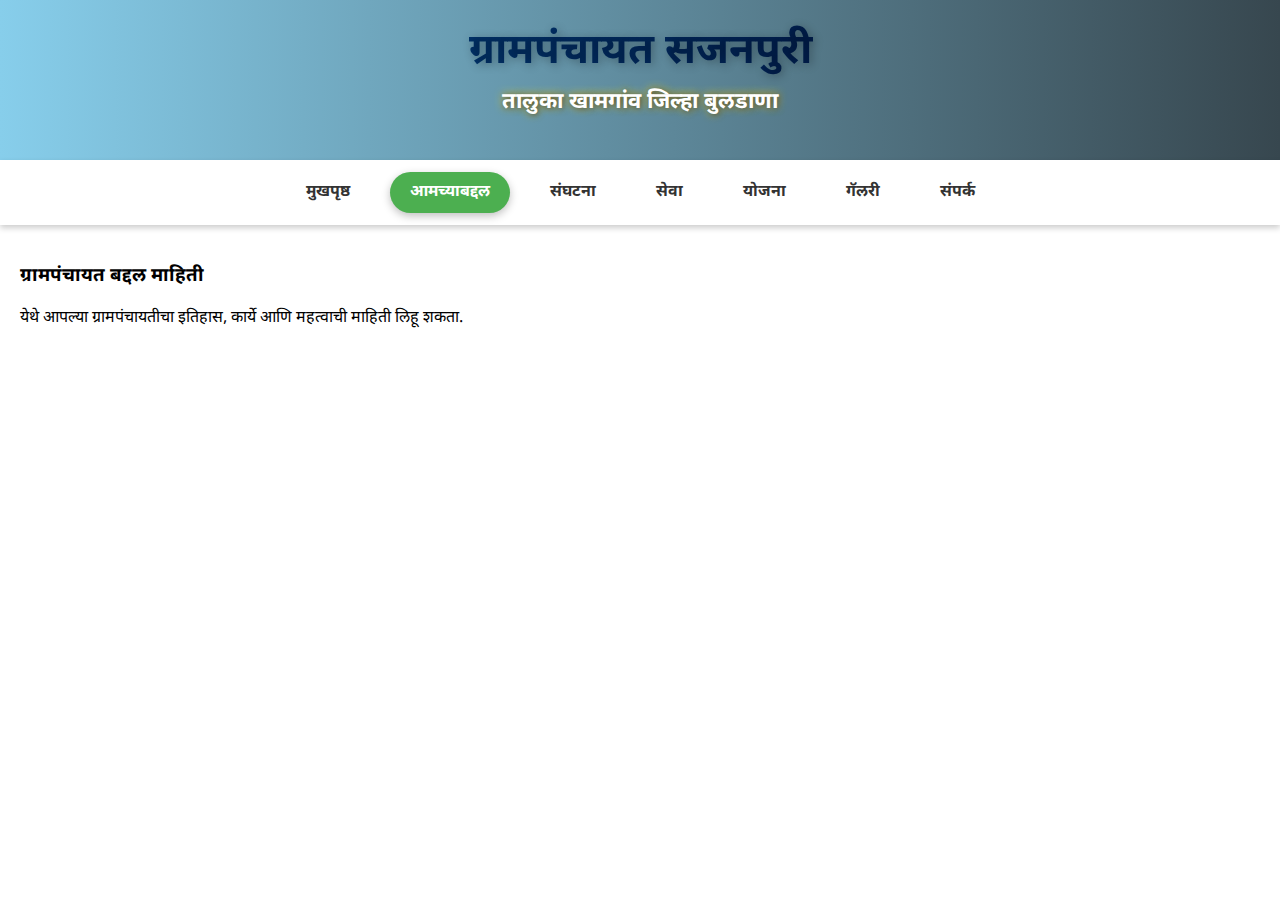
<file: about.html>
﻿<!DOCTYPE html>
<html lang="mr">
<head>
  <meta charset="UTF-8">
  <title>आमच्याबद्दल - ग्रामपंचायत सजनपुरी</title>
  <link href="https://fonts.googleapis.com/css2?family=Noto+Sans+Devanagari:wght@400;700&display=swap" rel="stylesheet">
  <style>
    body { font-family: "Noto Sans Devanagari", Arial, sans-serif; margin: 0; padding: 0; }

    /* Header */
    header { 
      background: linear-gradient(90deg,#87CEEB, #37474F);
      padding: 25px; 
      text-align: center; 
	  color: #fff;
    }

    /* Main title gradient + shadow + animation */
    .main-title {
      font-size: 42px;
      font-weight: bold;
      background: linear-gradient(90deg, #004e92, #000428);
      -webkit-background-clip: text;
      -webkit-text-fill-color: transparent;
      text-shadow: 2px 2px 10px rgba(0,0,0,0.3);
      animation: fadeInDown 1.2s ease;
      margin: 0;
    }

    /* Subtitle */
    .sub-title {
      font-size: 22px;
      color: #fff;
      text-shadow: 1px 1px 6px #333, 0px 0px 8px #ffeb3b;
      margin-top: 8px;
      animation: fadeInUp 1.5s ease;
    }

    /* Navbar */
    nav {
      padding: 12px;
      text-align: center;
      box-shadow: 0 3px 6px rgba(0,0,0,0.2);
      background: #fff;
    }
    nav a {
      text-decoration: none;
      margin: 0 8px;
      padding: 10px 20px;
      border-radius: 25px;
      font-weight: bold;
      color: #333;
      font-size: 16px;
      transition: all 0.3s ease;
      display: inline-block;
    }
    nav a:hover {
      background: #e8f5e9;
      color: #2E7D32;
      box-shadow: 0 3px 8px rgba(0,0,0,0.25);
      transform: translateY(-2px);
    }
    nav a.active {
      background: #4CAF50;
      color: #fff;
      box-shadow: 0 3px 8px rgba(0,0,0,0.25);
    }

    .content { padding: 20px; }

    /* Animations */
    @keyframes fadeInDown {
      from { opacity: 0; transform: translateY(-20px); }
      to { opacity: 1; transform: translateY(0); }
    }
    @keyframes fadeInUp {
      from { opacity: 0; transform: translateY(20px); }
      to { opacity: 1; transform: translateY(0); }
    }

  </style>
</head>
<body>
<header>
  <h1 class="main-title">ग्रामपंचायत सजनपुरी</h1>
  <h2 class="sub-title">तालुका खामगांव जिल्हा बुलडाणा</h2>
</header>

<nav>
  <a href="index.html">मुखपृष्ठ</a>
  <a href="about.html" class="active">आमच्याबद्दल</a>
  <a href="sangh.html">संघटना</a>
  <a href="seva.html">सेवा</a>
  <a href="yojana.html">योजना</a>
  <a href="gallery.html">गॅलरी</a>
  <a href="contact.html">संपर्क</a>
</nav>

<div class="content">
  <h3>ग्रामपंचायत बद्दल माहिती</h3>
  <p>
    येथे आपल्या ग्रामपंचायतीचा इतिहास, कार्ये आणि महत्वाची माहिती लिहू शकता.
  </p>
</div>
</body>
</html>
</file>
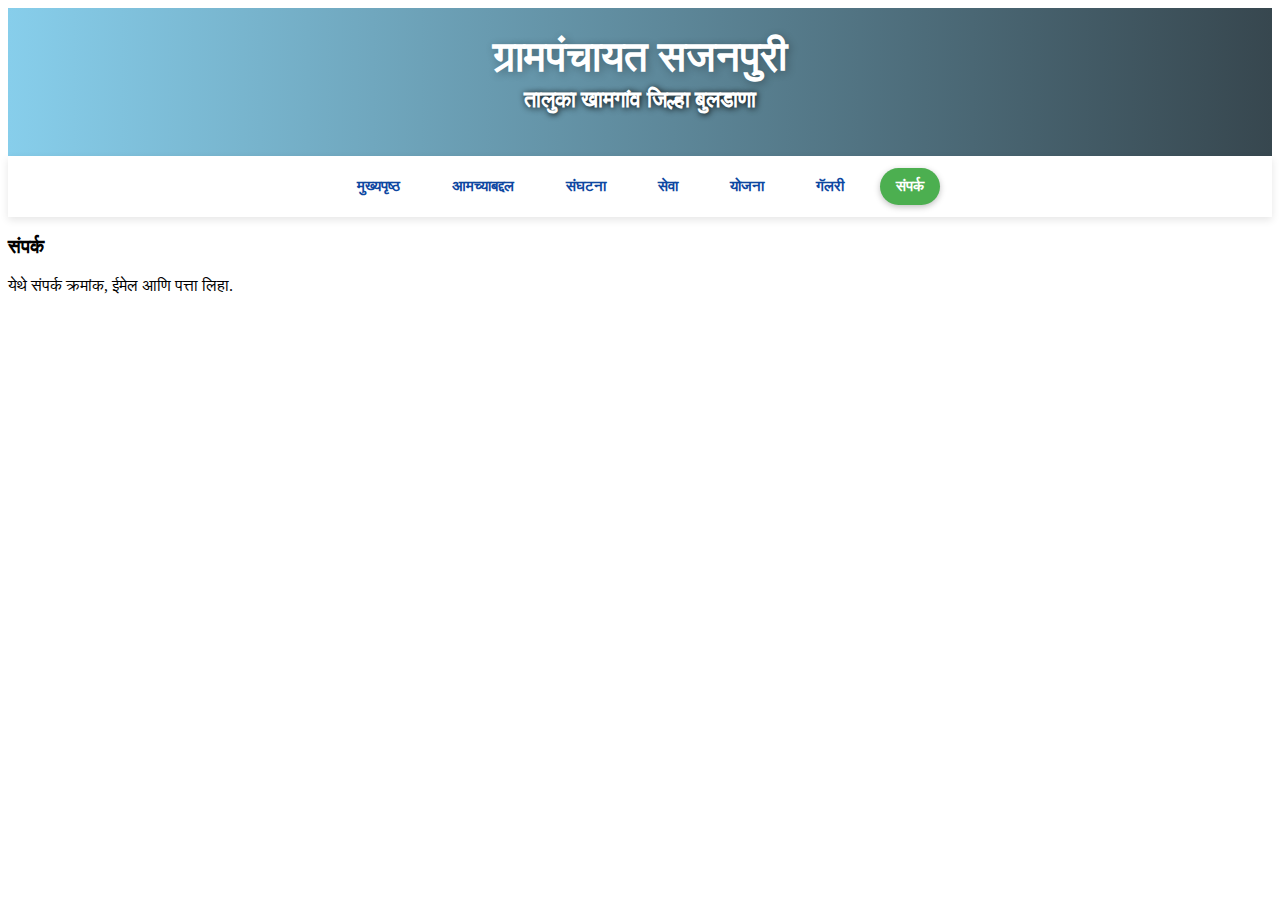
<file: contact.html>
﻿<!DOCTYPE html>
<html lang="mr">
<head>
  <meta charset="UTF-8">
  <title>ग्रामपंचायत सजनपुरी - संपर्क</title>
  <link rel="stylesheet" href="style.css">
  <link href="https://fonts.googleapis.com/css2?family=Noto+Sans+Devanagari:wght@400;700&display=swap" rel="stylesheet">
  <link rel="stylesheet" href="https://cdnjs.cloudflare.com/ajax/libs/font-awesome/6.5.0/css/all.min.css">
</head>
<body>
  <header>
    <h1 class="main-title">ग्रामपंचायत सजनपुरी</h1>
    <h2 class="sub-title">तालुका खामगांव जिल्हा बुलडाणा</h2>
  </header>

  <nav>
    <a href="index.html">मुख्यपृष्ठ</a>
    <a href="about.html">आमच्याबद्दल</a>
    <a href="sangh.html">संघटना</a>
    <a href="seva.html">सेवा</a>
    <a href="yojana.html">योजना</a>
    <a href="gallery.html">गॅलरी</a>
    <a href="contact.html" class="active">संपर्क</a>
  </nav>

  <div class="content">
    <h3>संपर्क</h3>
    <p>येथे संपर्क क्रमांक, ईमेल आणि पत्ता लिहा.</p>
  </div>
</body>
</html>
</file>
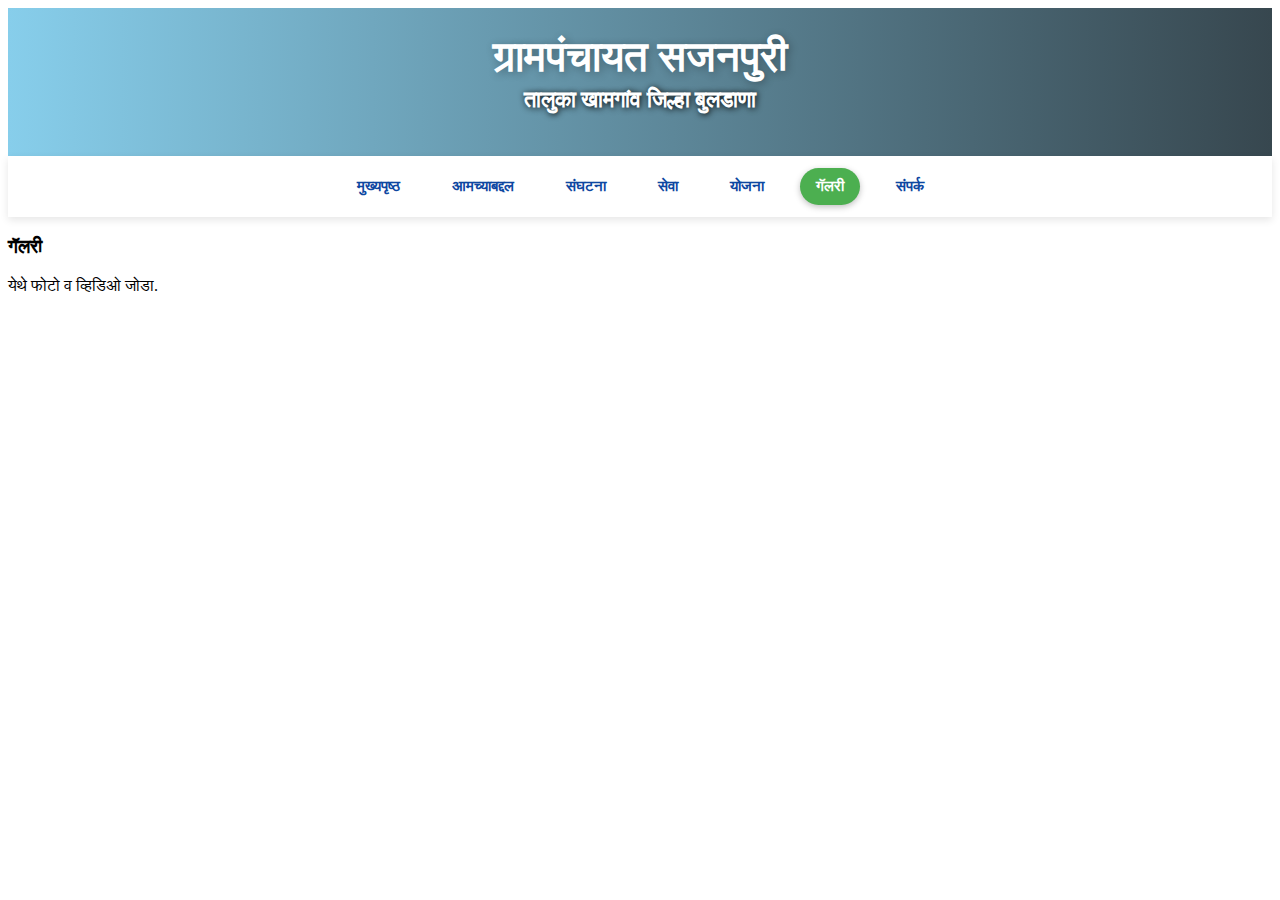
<file: gallery.html>
﻿<!DOCTYPE html>
<html lang="mr">
<head>
  <meta charset="UTF-8">
  <title>ग्रामपंचायत सजनपुरी - गॅलरी</title>
  <link rel="stylesheet" href="style.css">
  <link href="https://fonts.googleapis.com/css2?family=Noto+Sans+Devanagari:wght@400;700&display=swap" rel="stylesheet">
  <link rel="stylesheet" href="https://cdnjs.cloudflare.com/ajax/libs/font-awesome/6.5.0/css/all.min.css">
</head>
<body>
  <header>
    <h1 class="main-title">ग्रामपंचायत सजनपुरी</h1>
    <h2 class="sub-title">तालुका खामगांव जिल्हा बुलडाणा</h2>
  </header>

  <nav>
    <a href="index.html">मुख्यपृष्ठ</a>
    <a href="about.html">आमच्याबद्दल</a>
    <a href="sangh.html">संघटना</a>
    <a href="seva.html">सेवा</a>
    <a href="yojana.html">योजना</a>
    <a href="gallery.html" class="active">गॅलरी</a>
    <a href="contact.html">संपर्क</a>
  </nav>

  <div class="content">
    <h3>गॅलरी</h3>
    <p>येथे फोटो व व्हिडिओ जोडा.</p>
  </div>
</body>
</html>
</file>
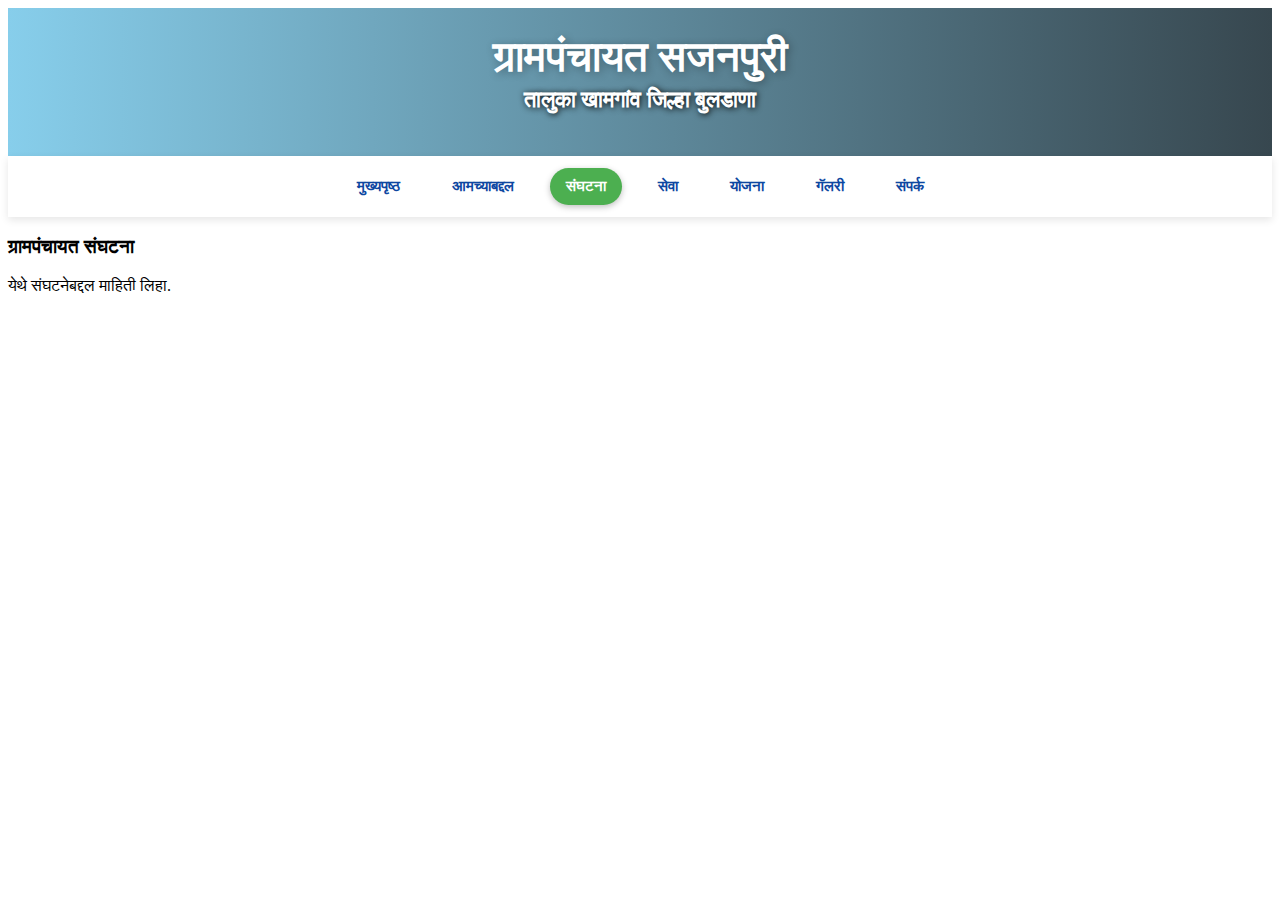
<file: sangh.html>
﻿<!DOCTYPE html>
<html lang="mr">
<head>
  <meta charset="UTF-8">
  <title>ग्रामपंचायत सजनपुरी - संघटना</title>
  <link rel="stylesheet" href="style.css">
  <link href="https://fonts.googleapis.com/css2?family=Noto+Sans+Devanagari:wght@400;700&display=swap" rel="stylesheet">
  <link rel="stylesheet" href="https://cdnjs.cloudflare.com/ajax/libs/font-awesome/6.5.0/css/all.min.css">
</head>
<body>
  <header>
    <h1 class="main-title">ग्रामपंचायत सजनपुरी</h1>
    <h2 class="sub-title">तालुका खामगांव जिल्हा बुलडाणा</h2>
  </header>

  <nav>
    <a href="index.html">मुख्यपृष्ठ</a>
    <a href="about.html">आमच्याबद्दल</a>
    <a href="sangh.html" class="active">संघटना</a>
    <a href="seva.html">सेवा</a>
    <a href="yojana.html">योजना</a>
    <a href="gallery.html">गॅलरी</a>
    <a href="contact.html">संपर्क</a>
  </nav>

  <div class="content">
    <h3>ग्रामपंचायत संघटना</h3>
    <p>येथे संघटनेबद्दल माहिती लिहा.</p>
  </div>
</body>
</html>
</file>
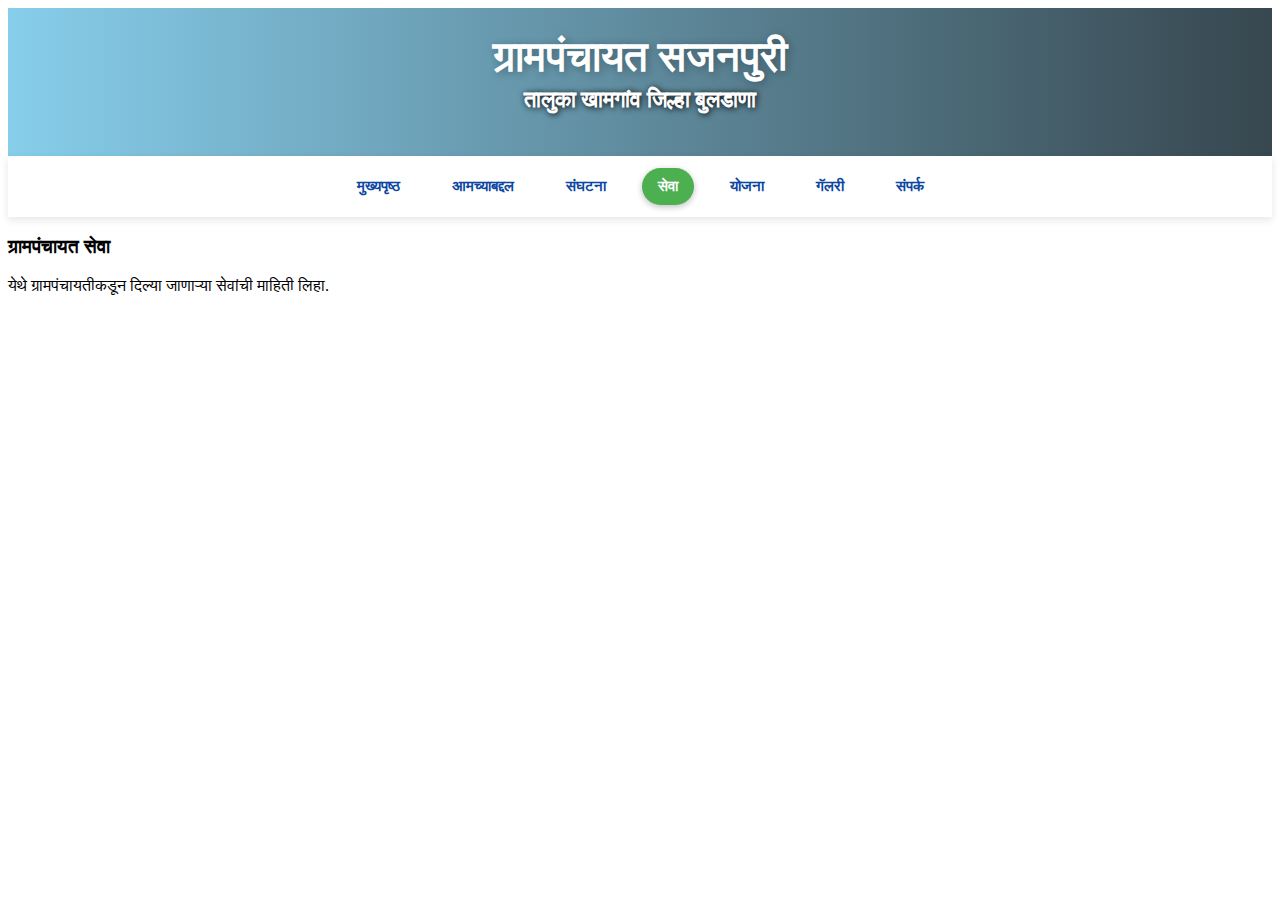
<file: seva.html>
﻿<!DOCTYPE html>
<html lang="mr">
<head>
  <meta charset="UTF-8">
  <title>ग्रामपंचायत सजनपुरी - सेवा</title>
  <link rel="stylesheet" href="style.css">
  <link href="https://fonts.googleapis.com/css2?family=Noto+Sans+Devanagari:wght@400;700&display=swap" rel="stylesheet">
  <link rel="stylesheet" href="https://cdnjs.cloudflare.com/ajax/libs/font-awesome/6.5.0/css/all.min.css">
</head>
<body>
  <header>
    <h1 class="main-title">ग्रामपंचायत सजनपुरी</h1>
    <h2 class="sub-title">तालुका खामगांव जिल्हा बुलडाणा</h2>
  </header>

  <nav>
    <a href="index.html">मुख्यपृष्ठ</a>
    <a href="about.html">आमच्याबद्दल</a>
    <a href="sangh.html">संघटना</a>
    <a href="seva.html" class="active">सेवा</a>
    <a href="yojana.html">योजना</a>
    <a href="gallery.html">गॅलरी</a>
    <a href="contact.html">संपर्क</a>
  </nav>

  <div class="content">
    <h3>ग्रामपंचायत सेवा</h3>
    <p>येथे ग्रामपंचायतीकडून दिल्या जाणाऱ्या सेवांची माहिती लिहा.</p>
  </div>
</body>
</html>
</file>
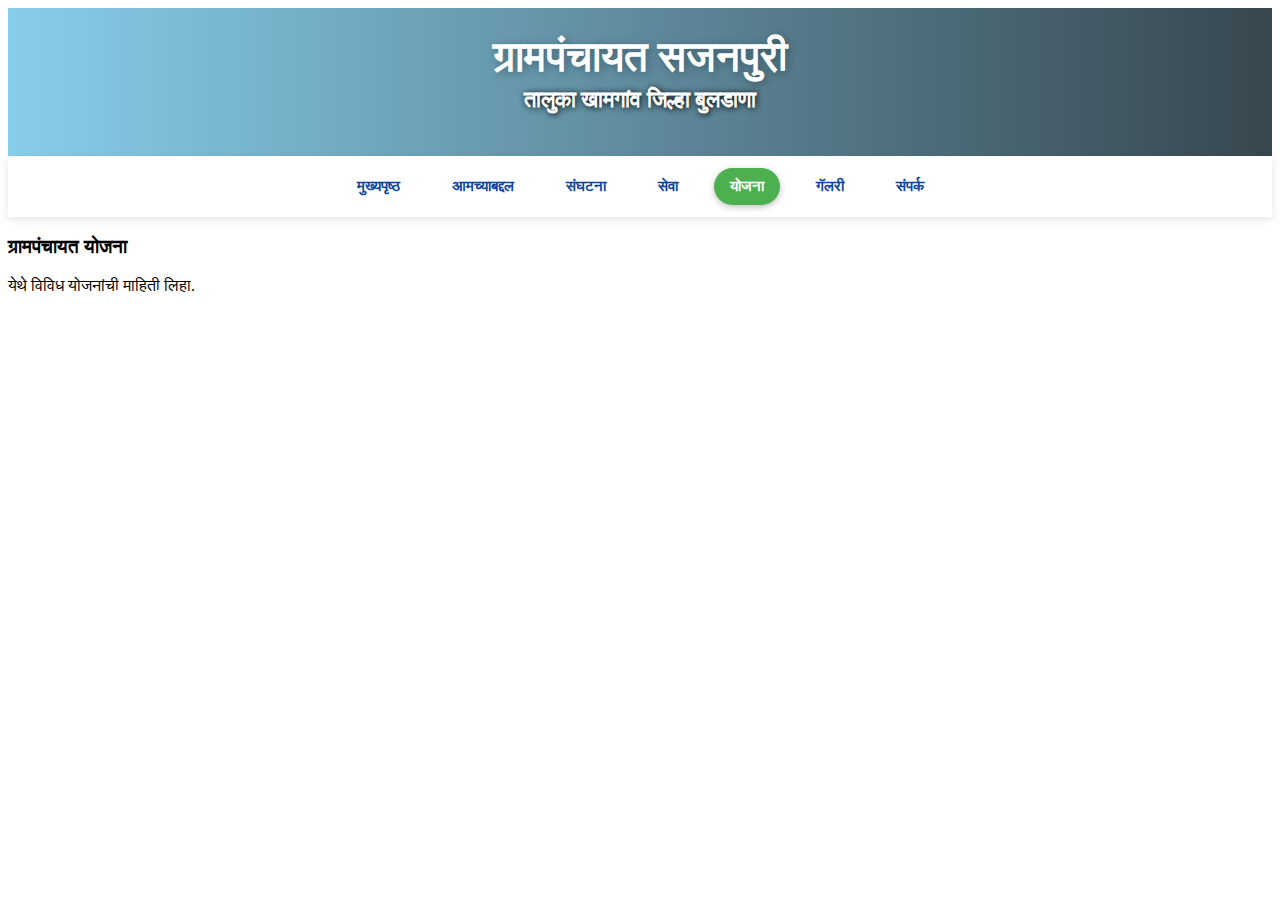
<file: yojana.html>
﻿<!DOCTYPE html>
<html lang="mr">
<head>
  <meta charset="UTF-8">
  <title>ग्रामपंचायत सजनपुरी - योजना</title>
  <link rel="stylesheet" href="style.css">
  <link href="https://fonts.googleapis.com/css2?family=Noto+Sans+Devanagari:wght@400;700&display=swap" rel="stylesheet">
  <link rel="stylesheet" href="https://cdnjs.cloudflare.com/ajax/libs/font-awesome/6.5.0/css/all.min.css">
</head>
<body>
  <header>
    <h1 class="main-title">ग्रामपंचायत सजनपुरी</h1>
    <h2 class="sub-title">तालुका खामगांव जिल्हा बुलडाणा</h2>
  </header>

  <nav>
    <a href="index.html">मुख्यपृष्ठ</a>
    <a href="about.html">आमच्याबद्दल</a>
    <a href="sangh.html">संघटना</a>
    <a href="seva.html">सेवा</a>
    <a href="yojana.html" class="active">योजना</a>
    <a href="gallery.html">गॅलरी</a>
    <a href="contact.html">संपर्क</a>
  </nav>

  <div class="content">
    <h3>ग्रामपंचायत योजना</h3>
    <p>येथे विविध योजनांची माहिती लिहा.</p>
  </div>
</body>
</html>
</file>
<file: style.css>
﻿<!DOCTYPE html>
<html lang="mr">
<head>
  <meta charset="UTF-8">
  <title>ग्रामपंचायत सजनपुरी</title>
  <meta name="viewport" content="width=device-width, initial-scale=1.0">

  <!-- Fonts & Icons -->
  <link href="https://fonts.googleapis.com/css2?family=Noto+Sans+Devanagari:wght@400;700&display=swap" rel="stylesheet">
  <link rel="stylesheet" href="https://cdnjs.cloudflare.com/ajax/libs/font-awesome/6.5.0/css/all.min.css">

  <style>
    body {
      font-family: "Noto Sans Devanagari", Arial, sans-serif;
      margin: 0;
      padding: 0;
      background: #f4f6f9;
      color: #333;
    }

    /* Header */
    header {
      background: linear-gradient(90deg, #87ceeb, #37474F);
      padding: 25px;
      text-align: center;
      color: #fff;
    }
    .main-title {
      font-size: 42px;
      font-weight: bold;
      margin: 0;
      text-shadow: 2px 2px 8px rgba(0,0,0,0.3);
      animation: fadeInDown 1.2s ease;
    }
    .sub-title {
      font-size: 22px;
      margin-top: 6px;
      text-shadow: 1px 1px 6px #000;
      animation: fadeInUp 1.2s ease;
    }

    /* Navbar */
    nav {
      background: #fff;
      padding: 12px;
      text-align: center;
      position: sticky;
      top: 0;
      z-index: 1000;
      box-shadow: 0 3px 8px rgba(0,0,0,0.1);
    }
    nav a {
      text-decoration: none;
      margin: 0 8px;
      padding: 10px 16px;
      border-radius: 25px;
      font-weight: bold;
      color: #0D47A1;
      font-size: 15px;
      transition: all 0.3s ease;
      display: inline-block;
    }
    nav a:hover {
      background: #e3f2fd;
      color: #0a3378;
      transform: translateY(-2px);
    }
    nav a.active {
      background: #4CAF50;
      color: #fff;
      box-shadow: 0 2px 6px rgba(0,0,0,0.25);
    }

    /* Layout */
    .container {
      display: flex;
      flex-wrap: wrap;
      justify-content: space-between;
      padding: 20px;
      gap: 20px;
    }
    .welcome {
      flex: 1 1 55%;
      background: #fff;
      padding: 20px;
      border-radius: 10px;
      box-shadow: 0 4px 10px rgba(0,0,0,0.1);
      animation: fadeInLeft 1s ease;
    }
    .welcome h3 { margin-top: 0; color:#0D47A1; }

    .image-box {
      flex: 1 1 40%;
      text-align: center;
      animation: fadeInRight 1s ease;
    }

    /* Slider */
    .slider {
      position: relative;
      width: 100%;
      height: 250px;
      overflow: hidden;
      border-radius: 10px;
      box-shadow: 0 4px 12px rgba(0,0,0,0.2);
    }
    .slides img {
      width: 100%;
      height: 250px;
      object-fit: cover;
      display: none;
      border-radius: 10px;
    }
    .prev, .next {
      cursor: pointer;
      position: absolute;
      bottom: 10px;
      padding: 8px 12px;
      color: white;
      font-weight: bold;
      font-size: 20px;
      border-radius: 50%;
      background: rgba(0,0,0,0.5);
      transition: background 0.3s;
    }
    .prev { left: 20px; }
    .next { right: 20px; }
    .prev:hover, .next:hover { background: rgba(0,0,0,0.8); }

    .dots { text-align: center; margin-top: 10px; }
    .dot { height: 12px; width: 12px; margin: 0 3px; background: #bbb; border-radius: 50%; display: inline-block; cursor: pointer; }
    .active { background: #2196F3; }
    .caption {
      font-size: 18px;
      font-weight: bold;
      margin-top: 8px;
      color: #444;
      background: #fff59d;
      display: inline-block;
      padding: 5px 15px;
      border-radius: 6px;
      box-shadow: 0 2px 6px rgba(0,0,0,0.2);
    }

    /* Population */
    .population { margin-top: 15px; }
    .population h4 {
      font-size: 22px;
      font-weight: bold;
      color: #0D47A1;
      border-bottom: 3px solid #ff9800;
      display: inline-block;
      margin-bottom: 10px;
    }
    .population table {
      width: 100%;
      max-width: 400px;
      border-collapse: collapse;
      background: #fff;
      border-radius: 8px;
      overflow: hidden;
      box-shadow: 0 4px 8px rgba(0,0,0,0.1);
    }
    .population th, .population td { border: 1px solid #ccc; padding: 8px; text-align: center; }
    .population th { background: #e3f2fd; }
    .population td { font-weight: bold; }

    /* Content Section */
    .content-section {
      display: grid;
      grid-template-columns: 1fr 1fr 1fr;
      gap: 20px;
      padding: 20px;
    }
    .team, .map-section, .notice {
      background: #fff;
      padding: 15px;
      border-radius: 10px;
      box-shadow: 0 4px 10px rgba(0,0,0,0.1);
      animation: fadeInUp 1s ease;
    }
    .team h3, .map-section h2, .notice h3 { text-align: center; margin-bottom: 15px; color: #0D47A1; }

    /* 🔹 Team Section - Even Smaller */
    .team-members {
      display: flex;
      flex-wrap: nowrap;
      justify-content: center;
      gap: 8px;  /* gap aur kam */
    }

    .member {
      background: #e3f2fd;
      padding: 4px;      /* padding aur kam */
      width: 70px;       /* aur chhota width */
      border-radius: 12px;
      text-align: center;
      box-shadow: 0 2px 6px rgba(0,0,0,0.15);
      transition: transform 0.3s, box-shadow 0.3s;
    }

    .member img {
      width: 45px;       /* image chhoti */
      height: 45px;
      object-fit: cover;
      border-radius: 50%;
      margin: 0 auto 4px;
      display: block;
      border: 2px solid #2196F3;
    }

    .member p {
      font-size: 9px;    /* text aur chhota */
      line-height: 1.1;
      margin: 0;
      color: #0D47A1;
    }

    .member:hover { 
      transform: scale(1.05);
      box-shadow: 0 4px 10px rgba(0,0,0,0.25);
    }

    .map-section iframe { width: 100%; height: 250px; border: 0; border-radius: 6px; }

    .notice-box {
      height: 200px;
      overflow: hidden;
      background: #fffde7;
      border: 2px solid #ff9800;
      border-radius: 8px;
      padding: 10px;
    }
    .notice-box ul { list-style: none; padding: 0; margin: 0; animation: scrollUp 6s linear infinite; }
    .notice-box ul:hover { animation-play-state: paused; }
    .notice-box li { margin-bottom: 10px; font-weight: bold; }

    /* Footer */
    footer {
      background: #0D47A1;
      color: #fff;
      text-align: center;
      padding: 12px 0;
      margin-top: 20px;
      font-size: 14px;
    }

    /* Animations */
    @keyframes scrollUp { 0% { transform: translateY(100%);} 100% { transform: translateY(-100%);} }
    @keyframes fadeInDown { from { opacity: 0; transform: translateY(-20px);} to { opacity: 1; transform: translateY(0);} }
    @keyframes fadeInUp { from { opacity: 0; transform: translateY(20px);} to { opacity: 1; transform: translateY(0);} }
    @keyframes fadeInLeft { from { opacity:0; transform:translateX(-30px);} to {opacity:1; transform:translateX(0);} }
    @keyframes fadeInRight { from { opacity:0; transform:translateX(30px);} to {opacity:1; transform:translateX(0);} }

    /* Responsive */
    @media (max-width: 900px) {
      .content-section { grid-template-columns: 1fr; }
      .container { flex-direction: column; }
      .welcome, .image-box { flex: 1 1 100%; }
      .team-members { flex-wrap: wrap; }
    }
  </style>
</head>
<body>

<header>
  <h1 class="main-title">ग्रामपंचायत सजनपुरी</h1>
  <h2 class="sub-title">तालुका खामगांव जिल्हा बुलडाणा</h2>
</header>

<nav>
  <a href="index.html" class="active"><i class="fas fa-home"></i> मुख्यपृष्ठ</a>
  <a href="about.html"><i class="fas fa-info-circle"></i> आमच्याबद्दल</a>
  <a href="sangh.html"><i class="fas fa-users"></i> संघटना</a>
  <a href="seva.html"><i class="fas fa-hand-holding-heart"></i> सेवा</a>
  <a href="yojana.html"><i class="fas fa-lightbulb"></i> योजना</a>
  <a href="gallery.html"><i class="fas fa-image"></i> गॅलरी</a>
  <a href="contact.html"><i class="fas fa-phone"></i> संपर्क</a>
</nav>

<div class="container">
  <div class="welcome">
    <h3>ग्रामपंचायत सजनपुरी मध्ये आपला स्वागत आहे</h3>
    <p>ग्रामपंचायत कार्यालय सजनपुरी मध्ये आपले मनःपूर्वक स्वागत. या पोर्टल वर ग्रामपंचायतीतील नागरिकांना सर्व सुविधा उपलब्ध होतील. सूचनांमध्ये व गावातील कार्यक्रम बदलाची माहिती मिळेल.</p>

    <div class="population">
      <h4>लोकसंख्या</h4>
      <table>
        <tr>
          <th><img src="images/total.png" style="width:25px;"> एकूण लोकसंख्या</th>
          <th><img src="images/man.png" style="width:25px;"> पुरुष</th>
          <th><img src="images/woman.png" style="width:25px;"> महिला</th>
        </tr>
        <tr>
          <td>5000</td>
          <td>3000</td>
          <td>2000</td>
        </tr>
      </table>
    </div>
  </div>

  <div class="image-box">
    <div class="slider">
      <div class="slides">
        <img src="images/sajanpuri1.jpg" alt="ग्रामपंचायत भवन">
        <img src="images/sajanpuri2.jpg" alt="ग्रामपंचायत भवन">
        <img src="images/sajanpuri3.jpg" alt="ग्रामपंचायत भवन">
        <img src="images/sajanpuri4.jpg" alt="ग्रामपंचायत भवन">
      </div>
      <a class="prev" onclick="plusSlides(-1)">&#10094;</a>
      <a class="next" onclick="plusSlides(1)">&#10095;</a>
    </div>
    <div class="dots">
      <span class="dot" onclick="currentSlide(1)"></span>
      <span class="dot" onclick="currentSlide(2)"></span>
      <span class="dot" onclick="currentSlide(3)"></span>
      <span class="dot" onclick="currentSlide(4)"></span>
    </div>
    <p class="caption">ग्रामपंचायत भवन</p>
  </div>
</div>

<div class="content-section">
  <div class="team">
    <h3>ग्रामपंचायत मंडळ</h3>
    <div class="team-members">
      <div class="member">
        <img src="images/photo1.jpg" alt="सरपंच">
        <p>सरपंच<br>mob: 1234567890</p>
      </div>
      <div class="member">
        <img src="images/photo2.jpg" alt="उपसरपंच">
        <p>उपसरपंच<br>mob: 1234567890</p>
      </div>
      <div class="member">
        <img src="images/photo3.jpg" alt="सचिव">
        <p>सचिव<br>mob: 1234567890</p>
      </div>
    </div>
  </div>

  <div class="map-section">
    <h2>गावाचा नकाशा</h2>
    <iframe src="https://www.google.com/maps/embed?pb=!1m18!1m12!1m3!1d3769.664563948903!2d77.123456789!3d20.123456789!2m3!1f0!2f0!3f0!3m2!1i1024!2i768!4f13.1!3m3!1m2!1s0x3bd123456789abcd%3A0xabcdef123456789!2sSajanpuri%2C%20Maharashtra!5e0!3m2!1sen!2sin!4v1723456789012!5m2!1sen!2sin" allowfullscreen="" loading="lazy"></iframe>
  </div>

  <div class="notice">
    <h3>सूचना</h3>
    <div class="notice-box">
      <ul>
        <li>१६ ऑगस्ट ला सुटी राहील</li>
        <li>सकाळी १० वाजता ग्रामसभा आहे</li>
        <li>नवीन योजना सुरु करण्यात आली आहे</li>
      </ul>
    </div>
  </div>
</div>

<footer>
  <p>© 2025 Gramin Seva | By Firoz Shaikh</p>
</footer>

<script>
let slideIndex = 1;
let timer;
showSlides(slideIndex);
function plusSlides(n){ clearTimeout(timer); showSlides(slideIndex += n);}
function currentSlide(n){ clearTimeout(timer); showSlides(slideIndex = n);}
function showSlides(n){
  let i;
  let slides=document.querySelectorAll(".slides img");
  let dots=document.querySelectorAll(".dot");
  if(n>slides.length){slideIndex=1}
  if(n<1){slideIndex=slides.length}
  for(i=0;i<slides.length;i++){slides[i].style.display="none";}
  for(i=0;i<dots.length;i++){dots[i].classList.remove("active");}
  slides[slideIndex-1].style.display="block";
  dots[slideIndex-1].classList.add("active");
  timer=setTimeout(()=>showSlides(slideIndex+=1),4000);
}
</script>

</body>
</html>
</file>
